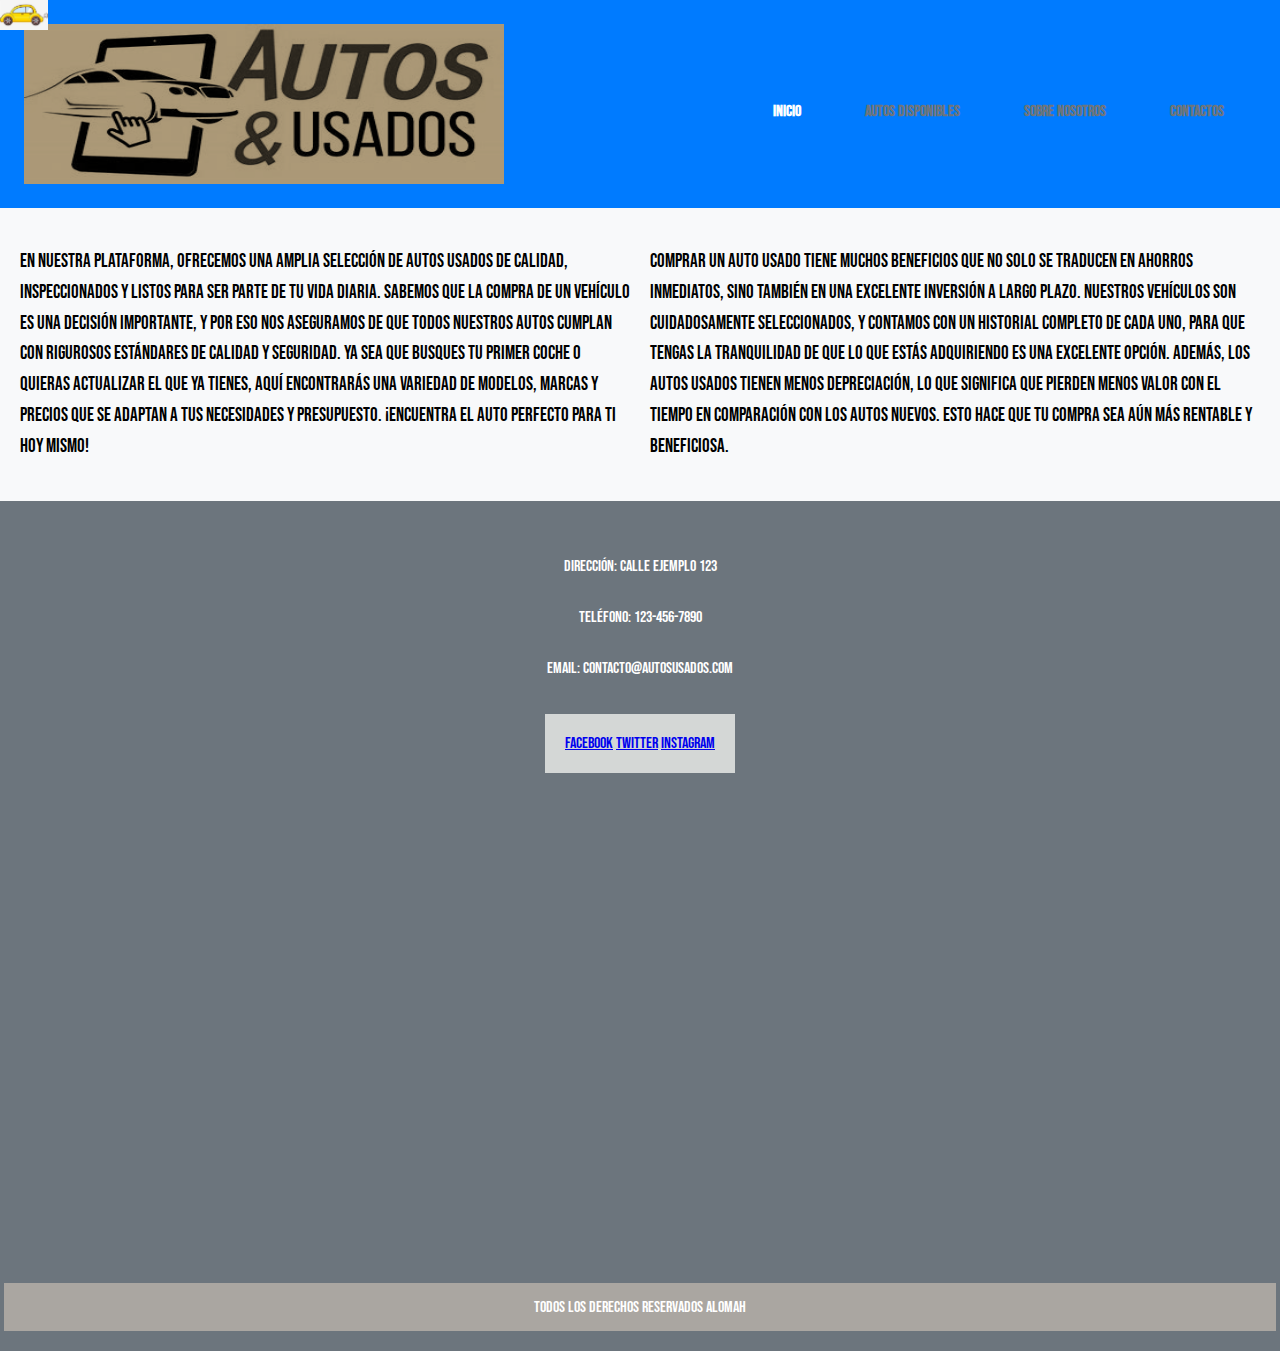
<file: index.html>
<!DOCTYPE html>
<html lang="es">
  <head>
    <meta charset="UTF-8" />
    <meta name="viewport" content="width=device-width, initial-scale=1.0" />
    <title>Venta de Autos Usados</title>
    <link rel="stylesheet" href="./css/styles.css" />
    <link rel="preconnect" href="https://fonts.googleapis.com" />
    <link rel="preconnect" href="https://fonts.gstatic.com" crossorigin />
    <link rel="preconnect" href="https://fonts.googleapis.com" />
    <link rel="preconnect" href="https://fonts.gstatic.com" crossorigin />
    <link
      href="https://fonts.googleapis.com/css2?family=Bebas+Neue&family=Cinzel:wght@400..900&family=Mountains+of+Christmas:wght@400;700&display=swap"
      rel="stylesheet"
    />
    <link
      href="https://fonts.googleapis.com/css2?family=Bebas+Neue&family=Mountains+of+Christmas:wght@400;700&display=swap"
      rel="stylesheet"
    />
  </head>
  <body>
    <header>
      <img src="img/logo.jpeg" alt="Logotipo de la Página" class="logo" />

      <!-- Carrito animado -->
      <div class="carrito-container">
        <img src="img/carrito.jpeg" alt="Carrito" class="carrito" />
      </div>

      <nav class="navegacion">
        <ul>
          <li>
            <a
              class="navegacion__enlace navegacion__enlace--activo"
              href="index.html"
              >Inicio</a
            >
          </li>
          <li>
            <a class="navegacion__enlace" href="autos_disponibles.html"
              >Autos Disponibles</a
            >
          </li>
          <li>
            <a class="navegacion__enlace" href="sobre-nosotros.html"
              >Sobre Nosotros</a
            >
          </li>
          <li>
            <a class="navegacion__enlace" href="contactanos.html">Contactos</a>
          </li>
        </ul>
      </nav>
    </header>
    <main class="main-principal">
      <p>
        En nuestra plataforma, ofrecemos una amplia selección de autos usados de
        calidad, inspeccionados y listos para ser parte de tu vida diaria.
        Sabemos que la compra de un vehículo es una decisión importante, y por
        eso nos aseguramos de que todos nuestros autos cumplan con rigurosos
        estándares de calidad y seguridad. Ya sea que busques tu primer coche o
        quieras actualizar el que ya tienes, aquí encontrarás una variedad de
        modelos, marcas y precios que se adaptan a tus necesidades y
        presupuesto. ¡Encuentra el auto perfecto para ti hoy mismo!
      </p>

      <p>
        Comprar un auto usado tiene muchos beneficios que no solo se traducen en
        ahorros inmediatos, sino también en una excelente inversión a largo
        plazo. Nuestros vehículos son cuidadosamente seleccionados, y contamos
        con un historial completo de cada uno, para que tengas la tranquilidad
        de que lo que estás adquiriendo es una excelente opción. Además, los
        autos usados tienen menos depreciación, lo que significa que pierden
        menos valor con el tiempo en comparación con los autos nuevos. Esto hace
        que tu compra sea aún más rentable y beneficiosa.
      </p>

    </main>
    <footer>
      <div class="contact-info">
        <p>Dirección: Calle Ejemplo 123</p>
        <p>Teléfono: 123-456-7890</p>
        <p>Email: contacto@autosusados.com</p>
      </div>
      <div class="social-media">
        <a href="#">Facebook</a>
        <a href="#">Twitter</a>
        <a href="#">Instagram</a>
      </div>
      <div class="map">
        <iframe
          src="https://www.google.com/maps/embed?pb=!1m18!1m12!1m3!1d3151.835434509258!2d144.95373531531577!3d-37.81720997975147!2m3!1f0!2f0!3f0!3m2!1i1024!2i768!4f13.1!3m3!1m2!1s0x6ad642af0f0c5e11%3A0xb39173b3e024b79!2sCalle%20Ejemplo%20123!5e0!3m2!1ses!2ses!4v1633471038351!5m2!1ses!2ses"
          width="600"
          height="450"
          style="border: 0"
          allowfullscreen=""
          loading="lazy"
        ></iframe>
      </div>

      <div class="footer">Todos los derechos reservados Alomah</div>
    </footer>
  </body>
</html>
</file>
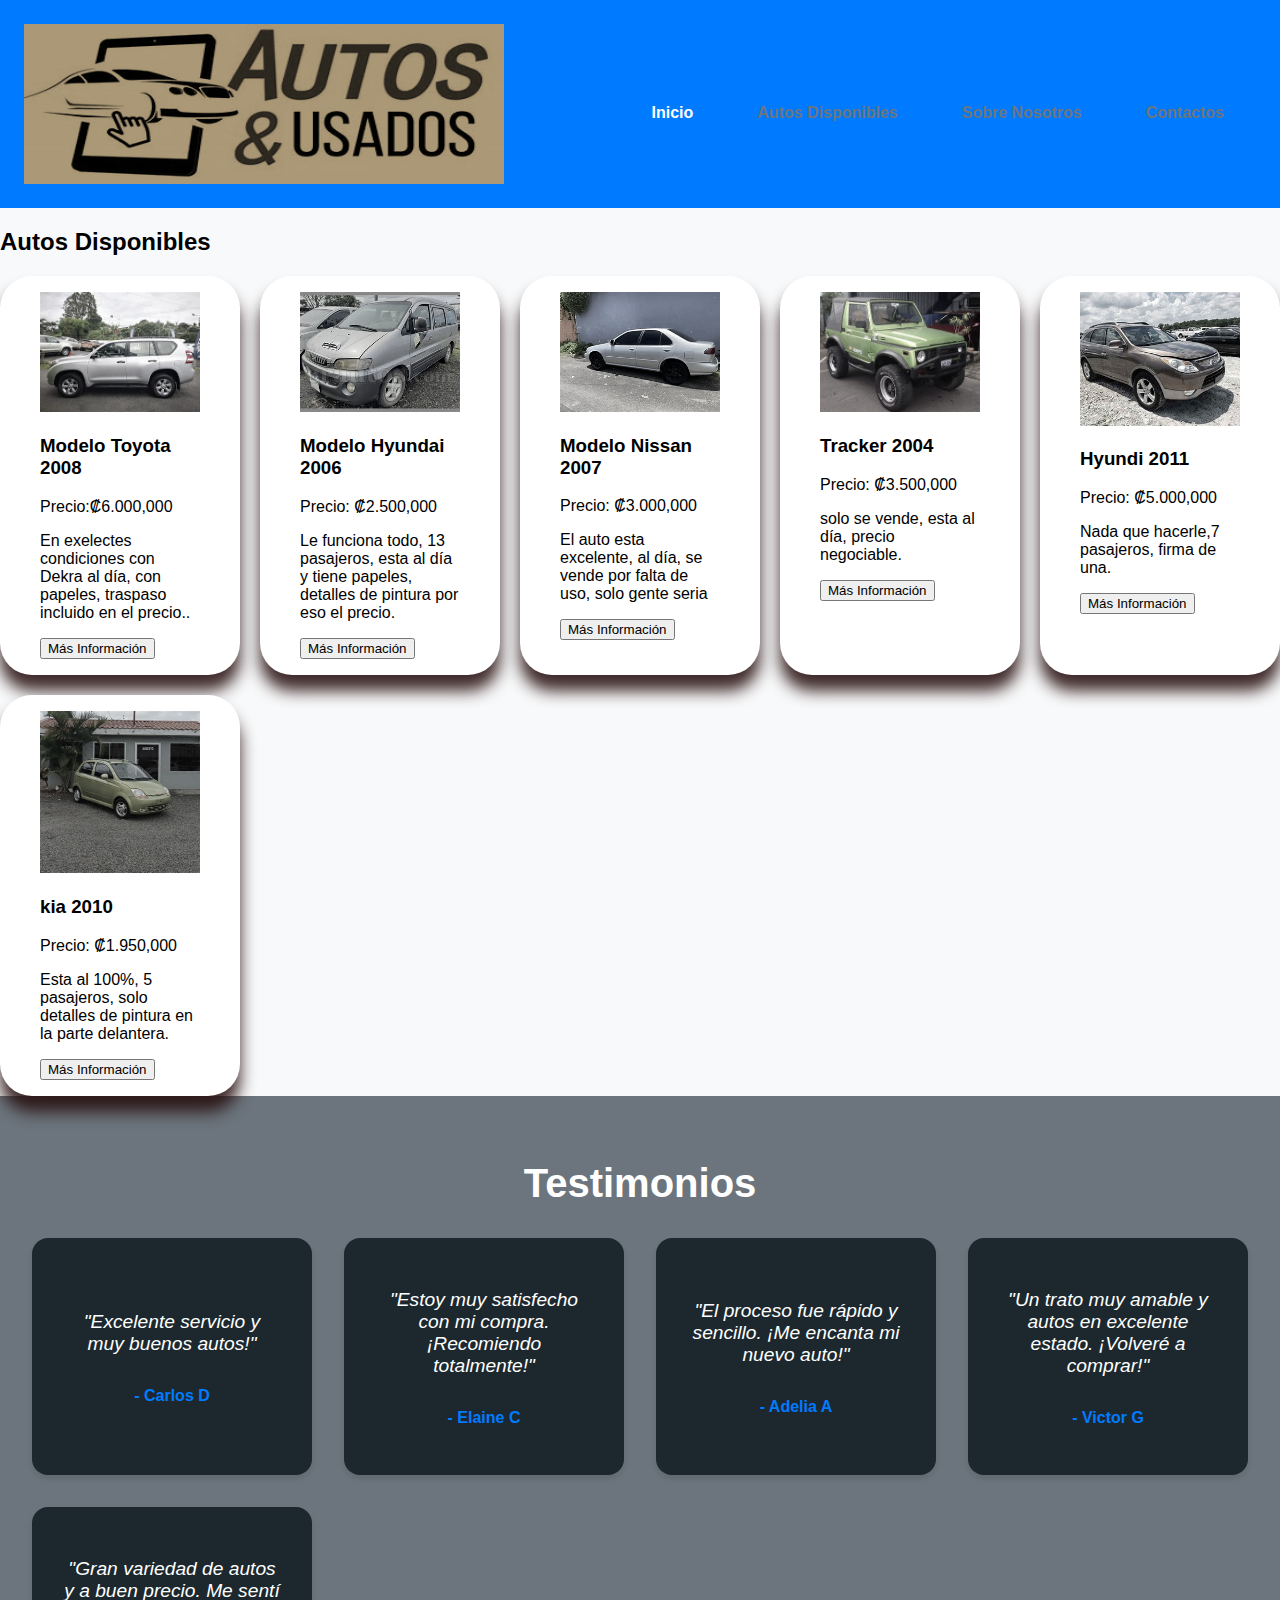
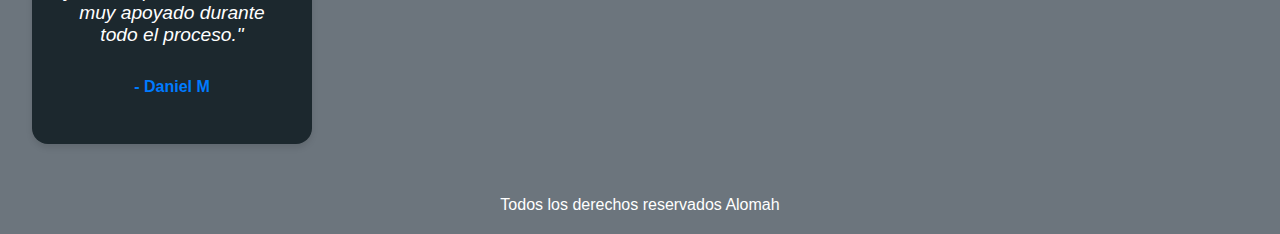
<file: autos_disponibles.html>
<!DOCTYPE html>
<html lang="en">
  <head>
    <meta charset="UTF-8" />
    <meta name="viewport" content="width=device-width, initial-scale=1.0" />
    <title>Autos Disponibles</title>
    <link rel="stylesheet" href="./css/styles.css" />
  </head>
  <body>
    <header>
      <img src="img/logo.jpeg" alt="Logotipo de la Página" class="logo" />
      <nav class="navegacion">
        <ul>
          <li>
            <a
              class="navegacion__enlace navegacion__enlace--activo"
              href="index.html"
              >Inicio</a
            >
          </li>
          <li>
            <a class="navegacion__enlace" href="autos_disponibles.html"
              >Autos Disponibles</a
            >
          </li>
          <li>
            <a class="navegacion__enlace" href="sobre-nosotros.html"
              >Sobre Nosotros</a
            >
          </li>
          <li>
            <a class="navegacion__enlace" href="contactanos.html">Contactos</a>
          </li>
        </ul>
      </nav>
    </header>
    <main>
      <section id="autos">
        <h2>Autos Disponibles</h2>
        <div class="autos-grid">
          <article class="auto-card">
            <figure>
              <img class="img"  src="img/auto1.jpeg" alt="Auto Modelo 1" />
              <figcaption>
                <h3>Modelo Toyota 2008</h3>
                <p>Precio:₡6.000,000</p>
                <p>
                  En exelectes condiciones con Dekra al día, con papeles,
                  traspaso incluido en el precio..
                </p>
                <button>Más Información</button>
              </figcaption>
            </figure>
          </article>
          <article class="auto-card">
            <figure>
              <img class="img" src="img/auto2.jpeg" alt="Auto Modelo 2" />
              <figcaption>
                <h3>Modelo Hyundai 2006</h3>
                <p>Precio: ₡2.500,000</p>
                <p>
                  Le funciona todo, 13 pasajeros, esta al día y tiene papeles,
                  detalles de pintura por eso el precio.
                </p>
                <button>Más Información</button>
              </figcaption>
            </figure>
          </article>
          <article class="auto-card">
            <figure>
              <img class="img" src="img/auto3.jpeg" alt="Auto Modelo 2" />
              <figcaption>
                <h3>Modelo Nissan 2007</h3>
                <p>Precio: ₡3.000,000</p>
                <p>
                  El auto esta excelente, al día, se vende por falta de uso,
                  solo gente seria
                </p>
                <button>Más Información</button>
              </figcaption>
            </figure>
          </article>
          <article class="auto-card">
            <figure>
              <img class="img" src="img/auto4.jpeg" alt="Auto Modelo 2" />
              <figcaption>
                <h3>Tracker 2004</h3>
                <p>Precio: ₡3.500,000</p>
                <p>solo se vende, esta al día, precio negociable.</p>
                <button>Más Información</button>
              </figcaption>
            </figure>
          </article>
          <article class="auto-card">
            <figure>
              <img class="img" src="img/auto5.jpeg" alt="Auto Modelo 2" />
              <figcaption>
                <h3>Hyundi 2011</h3>
                <p>Precio: ₡5.000,000</p>
                <p>Nada que hacerle,7 pasajeros, firma de una.</p>
                <button>Más Información</button>
              </figcaption>
            </figure>
          </article>
          <article class="auto-card">
            <figure>
              <img class="img" src="img/auto6.jpeg" alt="Auto Modelo 2" />
              <figcaption>
                <h3>kia 2010</h3>
                <p>Precio: ₡1.950,000</p>
                <p>
                  Esta al 100%, 5 pasajeros, solo detalles de pintura en la
                  parte delantera.
                </p>
                <button>Más Información</button>
              </figcaption>
            </figure>
          </article>
        </div>
      </section>

      <section id="testimonios">
        <h2>Testimonios</h2>
        <div class="testimonios-container">
          <div class="testimonio">
            <p class="comentario">"Excelente servicio y muy buenos autos!"</p>
            <p class="autor">- Carlos D</p>
          </div>
          <div class="testimonio">
            <p class="comentario">
              "Estoy muy satisfecho con mi compra. ¡Recomiendo totalmente!"
            </p>
            <p class="autor">- Elaine C</p>
          </div>
          <div class="testimonio">
            <p class="comentario">
              "El proceso fue rápido y sencillo. ¡Me encanta mi nuevo auto!"
            </p>
            <p class="autor">- Adelia A</p>
          </div>
          <div class="testimonio">
            <p class="comentario">
              "Un trato muy amable y autos en excelente estado. ¡Volveré a
              comprar!"
            </p>
            <p class="autor">- Victor G</p>
          </div>
          <div class="testimonio">
            <p class="comentario">
              "Gran variedad de autos y a buen precio. Me sentí muy apoyado
              durante todo el proceso."
            </p>
            <p class="autor">- Daniel M</p>
          </div>
        </div>
      </section>
    </main>
    <footer>
      <div>Todos los derechos reservados Alomah</div>
    </footer>
  </body>
</html>
</file>
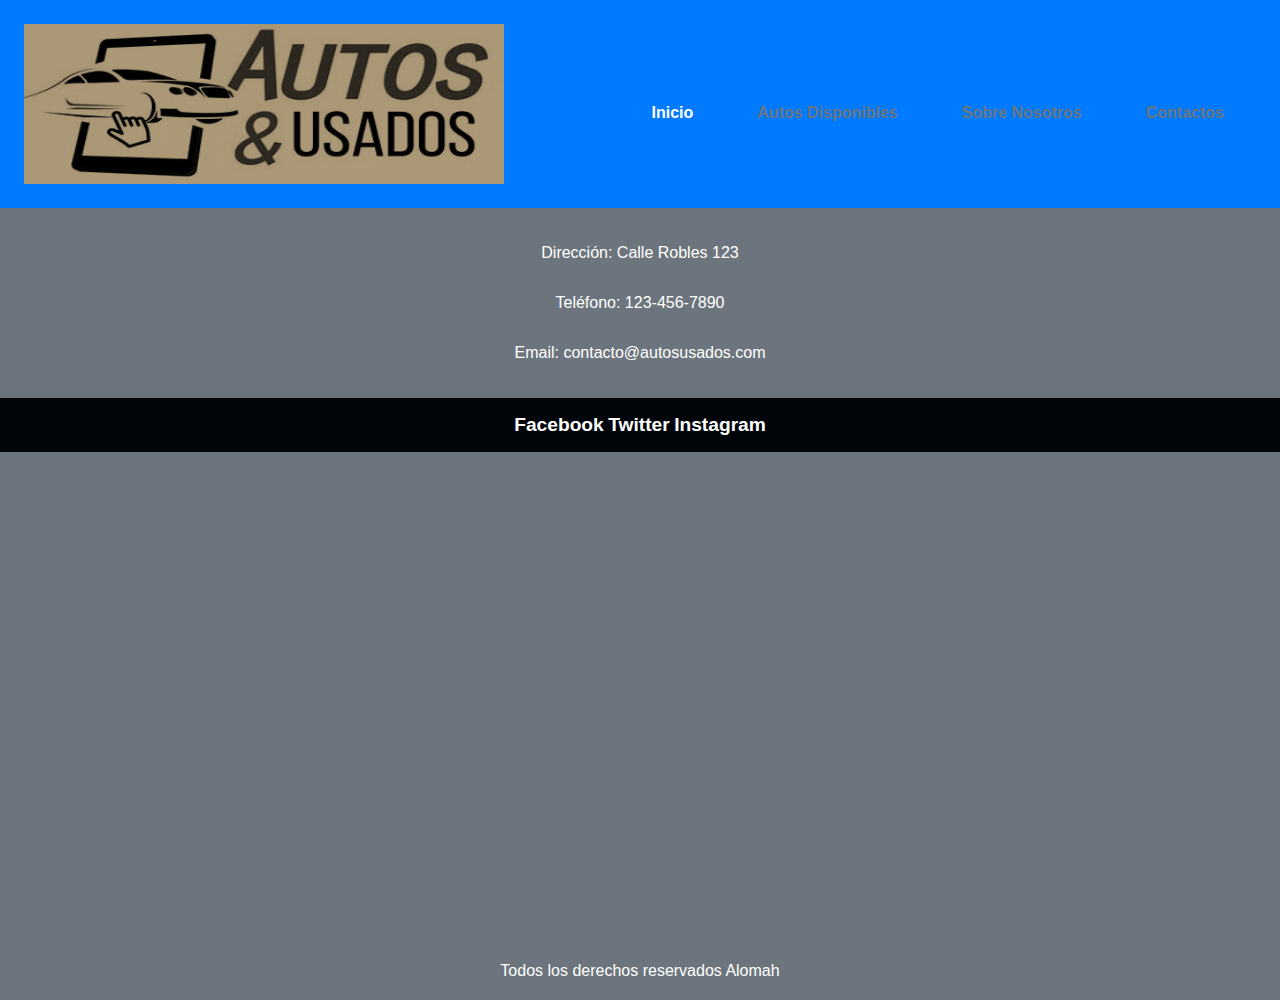
<file: contactanos.html>
<!DOCTYPE html>
<html lang="en">
  <head>
    <meta charset="UTF-8" />
    <meta name="viewport" content="width=device-width, initial-scale=1.0" />
    <title>contactanos</title>
    <link rel="stylesheet" href="./css/styles.css" />
  </head>
  <body>
    <header>
      <img src="img/logo.jpeg" alt="Logotipo de la Página" class="logo" />
      <nav class="navegacion">
        <ul>
          <li>
            <a
              class="navegacion__enlace navegacion__enlace--activo"
              href="index.html"
              >Inicio</a
            >
          </li>
          <li>
            <a class="navegacion__enlace" href="autos_disponibles.html"
              >Autos Disponibles</a
            >
          </li>
          <li>
            <a class="navegacion__enlace" href="sobre-nosotros.html"
              >Sobre Nosotros</a
            >
          </li>
          <li>
            <a class="navegacion__enlace" href="contactanos.html">Contactos</a>
          </li>
        </ul>
      </nav>
    </header>
    <main>
      <div class="contact-info">
        <p>Dirección: Calle Robles 123</p>
        <p>Teléfono: 123-456-7890</p>
        <p>Email: contacto@autosusados.com</p>
      </div>
      <div class="redes-sociales">
        <a href="#">Facebook</a>
        <a href="#">Twitter</a>
        <a href="#">Instagram</a>
      </div>
      <div class="map">
        <iframe
          src="https://www.google.com/maps/embed?pb=!1m18!1m12!1m3!1d3151.835434509258!2d144.95373531531577!3d-37.81720997975147!2m3!1f0!2f0!3f0!3m2!1i1024!2i768!4f13.1!3m3!1m2!1s0x6ad642af0f0c5e11%3A0xb39173b3e024b79!2sCalle%20Ejemplo%20123!5e0!3m2!1ses!2ses!4v1633471038351!5m2!1ses!2ses"
          width="600"
          height="450"
          style="border: 0"
          allowfullscreen=""
          loading="lazy"
        ></iframe>
      </div>
    </main>
    <footer>
      <div>Todos los derechos reservados Alomah</div>
    </footer>
  </body>
</html>
</file>
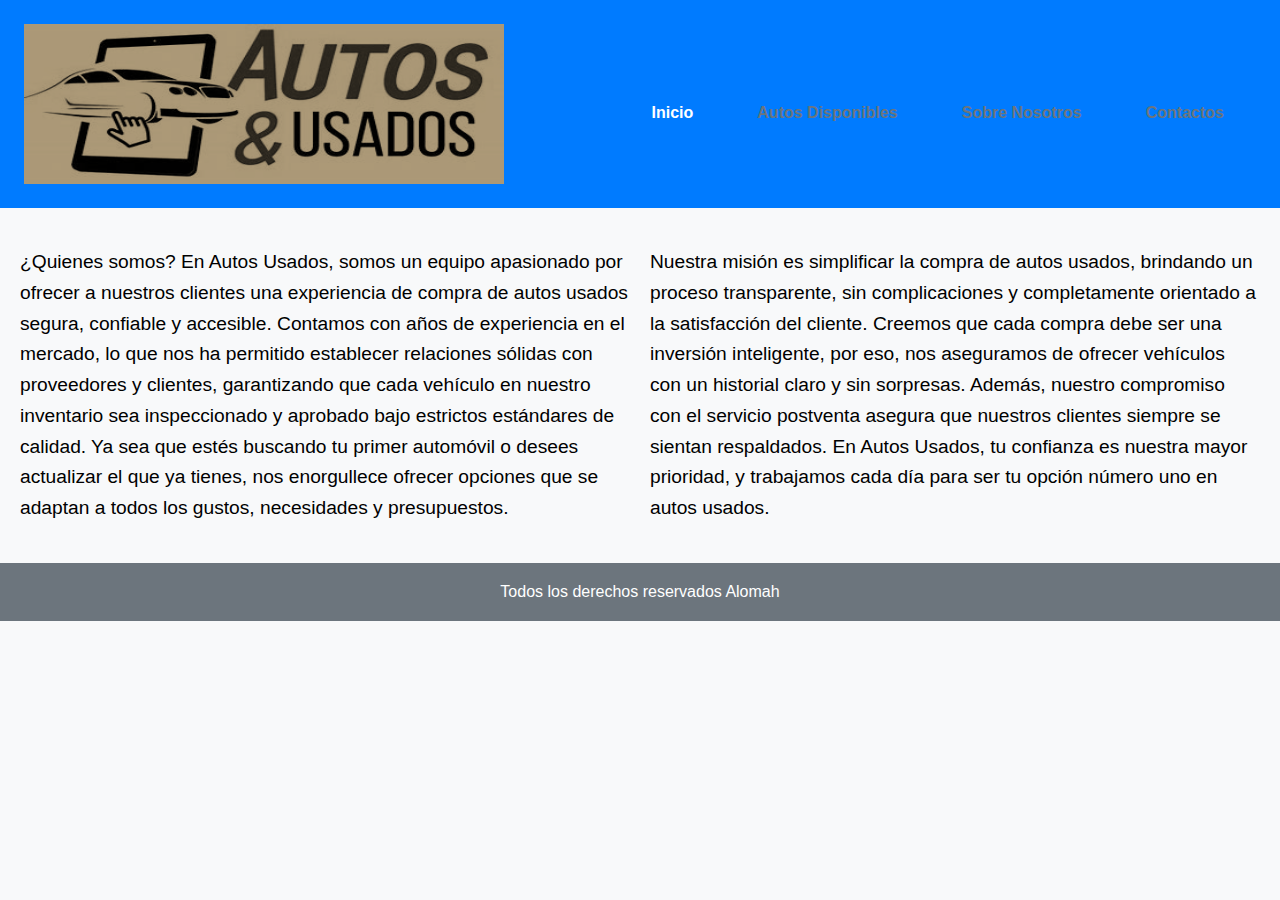
<file: sobre-nosotros.html>
<!DOCTYPE html>
<html lang="en">
  <head>
    <meta charset="UTF-8" />
    <meta name="viewport" content="width=device-width, initial-scale=1.0" />
    <title>sobre nosotros</title>
    <link rel="stylesheet" href="./css/styles.css" />
  </head>
  <body>
    <header>
      <img src="img/logo.jpeg" alt="Logotipo de la Página" class="logo" />
      <nav class="navegacion">
        <ul>
          <li>
            <a
              class="navegacion__enlace navegacion__enlace--activo"
              href="index.html"
              >Inicio</a
            >
          </li>
          <li>
            <a class="navegacion__enlace" href="autos_disponibles.html"
              >Autos Disponibles</a
            >
          </li>
          <li>
            <a class="navegacion__enlace" href="sobre-nosotros.html"
              >Sobre Nosotros</a
            >
          </li>
          <li>
            <a class="navegacion__enlace" href="contactanos.html">Contactos</a>
          </li>
        </ul>
      </nav>
    </header>
    <main class="main-principal">
      <p class="parrafo">
        ¿Quienes somos? En Autos Usados, somos un equipo apasionado por ofrecer
        a nuestros clientes una experiencia de compra de autos usados segura,
        confiable y accesible. Contamos con años de experiencia en el mercado,
        lo que nos ha permitido establecer relaciones sólidas con proveedores y
        clientes, garantizando que cada vehículo en nuestro inventario sea
        inspeccionado y aprobado bajo estrictos estándares de calidad. Ya sea
        que estés buscando tu primer automóvil o desees actualizar el que ya
        tienes, nos enorgullece ofrecer opciones que se adaptan a todos los
        gustos, necesidades y presupuestos.
      </p>

      <p class="parrafo">
        Nuestra misión es simplificar la compra de autos usados, brindando un
        proceso transparente, sin complicaciones y completamente orientado a la
        satisfacción del cliente. Creemos que cada compra debe ser una inversión
        inteligente, por eso, nos aseguramos de ofrecer vehículos con un
        historial claro y sin sorpresas. Además, nuestro compromiso con el
        servicio postventa asegura que nuestros clientes siempre se sientan
        respaldados. En Autos Usados, tu confianza es nuestra mayor prioridad, y
        trabajamos cada día para ser tu opción número uno en autos usados.
      </p>
    </main>
    <footer>
      <div>Todos los derechos reservados Alomah</div>
    </footer>
  </body>
</html>
</file>
<file: css/styles.css>
:root {
  --primary-color: #007bff;
  --secondary-color: #6c757d;
  --background-color: #f8f9fa;
  --text-color: #010509;
  --font-primary: "Bebas Neue", sans-serif;
  --font-secondary: "Cinzel", serif;
}

body {
  font-family: var(--font-primary);
  background-color: var(--background-color);
  margin: 0;
  padding: 0;
}

header {
  position: relative; /* Para posicionar el carrito respecto a este contenedor */
  background-color: var(--primary-color);
  color: black;
  font-weight: bold; /* Poner el texto en negrita */
  font-size: 2.5rem;
  padding: 1.5rem;
  display: flex;
  align-items: center;
  justify-content: space-between;
}

header .logo {
  width: 30rem;
  height: 10rem;
}

.logo{
  filter:brightness(50%) sepia(100%) contrast(100%)
  
}

header nav {
  display: flex;
  align-items: center;
  padding: 0;
}

header nav ul {
  list-style: none;
  margin: 0;
  padding: 0;
  display: flex;
  gap: 2rem;
}

header nav a {
  color: var(--text-color);
  text-decoration: none;
  font-weight: bold;
  font-size: 2.5rem;
  padding: 0.5rem 1rem;
  transition: color 0.3s ease;
}

header nav a:hover {
  color: rgb(171, 203, 236);
}

header nav .navegacion__enlace--activo {
  color: white;
}

.carrito-container {
  position: absolute; /* Posicionamos el carrito de forma absoluta */
  top: 0;
  left: 0;
  width: 100%;
  display: flex;
  justify-content: flex-start; /* Inicia en la izquierda */
  align-items: center;
  z-index: 1; /* Aseguramos que el carrito esté por encima del contenido */
}

.carrito {
  width: 3rem;
  height: auto;
  animation: moverCarrito 15s linear infinite; /* Aplicamos la animación */
}

@keyframes moverCarrito {
  0% {
    transform: translateX(
      -100px
    ); /* Empieza fuera de la pantalla a la izquierda */
  }
  50% {
    transform: translateX(
      100vw
    ); /* Se mueve hasta el final de la pantalla (derecha) */
  }
  100% {
    transform: translateX(-100px); /* Vuelve a empezar desde la izquierda */
  }
}

.navegacion {
  background-color: var(--primary-color);
  padding: 1rem;
  display: flex;
  justify-content: center;
  gap: 1rem;
}

.navegacion__enlace {
  font-family: var(--font-primary);
  color: var(--secondary-color);
  font-size: 1rem;
}

.navegacion__enlace--activo,
.navegacion__enlace:hover {
  color: white;
}

.main-principal {
  padding: 20px;
  display: grid;
  gap: 20px;
  grid-template-columns: 1fr 1fr;
}

.main-principal p {
  font-size: 1.2rem;
  line-height: 1.6;
}

@media (max-width: 768px) {
  .main-principal {
    grid-template-columns: 1fr;
  }
}

.footer {
  background-color: rgb(170, 166, 161);
  padding: 1rem;
  width: 100%;
  position: relative;
  text-align: center;
  display: flex;
  justify-content: center;
  align-items: center;
  height: 1rem;
}

.footer p {
  margin: 0;
  font-size: 5rem;
}

.autos-grid {
  display: grid;
  grid-template-columns: repeat(auto-fill, minmax(220px, 1fr));
  gap: 20px;
}

.auto-card {
  background-color: white;
  border-radius: 2rem;
  box-shadow: 0 1rem 1rem rgba(38, 15, 15, 0.882);
  overflow: hidden;
  transition: transform 0.2s;
  
}

.img {
  width: 100%;
  filter: blur(0.5px) grayscale(0.6);
  line-height: 0;
}



.auto-card:hover {
  filter: none;
  transform: scale(1.2);
}



footer {
  background-color: var(--secondary-color);
  color: white;
  padding: 20px;
  display: flex;
  flex-direction: column;
  align-items: center;
}

footer .map {
  margin-top: 20px;
}

@media (max-width: 768px) {
  header {
    flex-direction: column;
    align-items: flex-start;
  }
  nav ul {
    flex-direction: column;
    align-items: flex-start;
  }
}

.contact-info {
  background-color: var(--secondary-color);
  color: white;
  padding: 20px;
  display: flex;
  flex-direction: column;
  align-items: center;
}
.social-media {
  background-color: rgb(212, 215, 214);
  color: white;
  padding: 20px;
}

.map {
  background-color: var(--secondary-color);
  color: white;
  padding: 20px;
  display: flex;
  flex-direction: column;
  align-items: center;
}

.parrafo {
  font-family: var(--font-primary);
}
.redes-sociales {
  align-items: center;
}

.redes-sociales {
  background-color: var(--text-color);
  padding: 1rem;
  text-align: center;
}

.redes-sociales a {
  color: white;
  font-size: 1.2rem;
  text-decoration: none;
  /margin: 0 1rem;
  font-weight: bold;
  transition: color 0.3s ease;
}

.redes-sociales a:hover {
  color: rgb(171, 203, 236);
}

@media (max-width: 768px) {
  .redes-sociales {
    text-align: left;
  }

  .redes-sociales a {
    display: block;
    margin-bottom: 1rem;
  }
}

#testimonios {
  background-color: var(--secondary-color);
  color: white;
  padding: 2rem;
  text-align: center;
}

#testimonios h2 {
  font-size: 2.5rem;
  font-weight: bold;
  margin-bottom: 2rem;
}

.testimonios-container {
  display: grid;
  grid-template-columns: repeat(auto-fill, minmax(250px, 1fr));
  gap: 2rem;
}

.testimonio {
  background-color: #1c282e;
  border-radius: 1rem;
  box-shadow: 0 4px 6px rgba(0, 0, 0, 0.1);
  padding: 2rem;
  display: flex;
  flex-direction: column;
  justify-content: center;
  align-items: center;
}

.testimonio .comentario {
  font-size: 1.2rem;
  font-style: italic;
  margin-bottom: 1rem;
}

.testimonio .autor {
  font-size: 1rem;
  font-weight: bold;
  color: var(--primary-color);
}

@media (max-width: 768px) {
  #testimonios h2 {
    font-size: 2rem;
  }

  .testimonio {
    padding: 1.5rem;
  }

  .testimonio .comentario {
    font-size: 1rem;
  }
}
</file>
